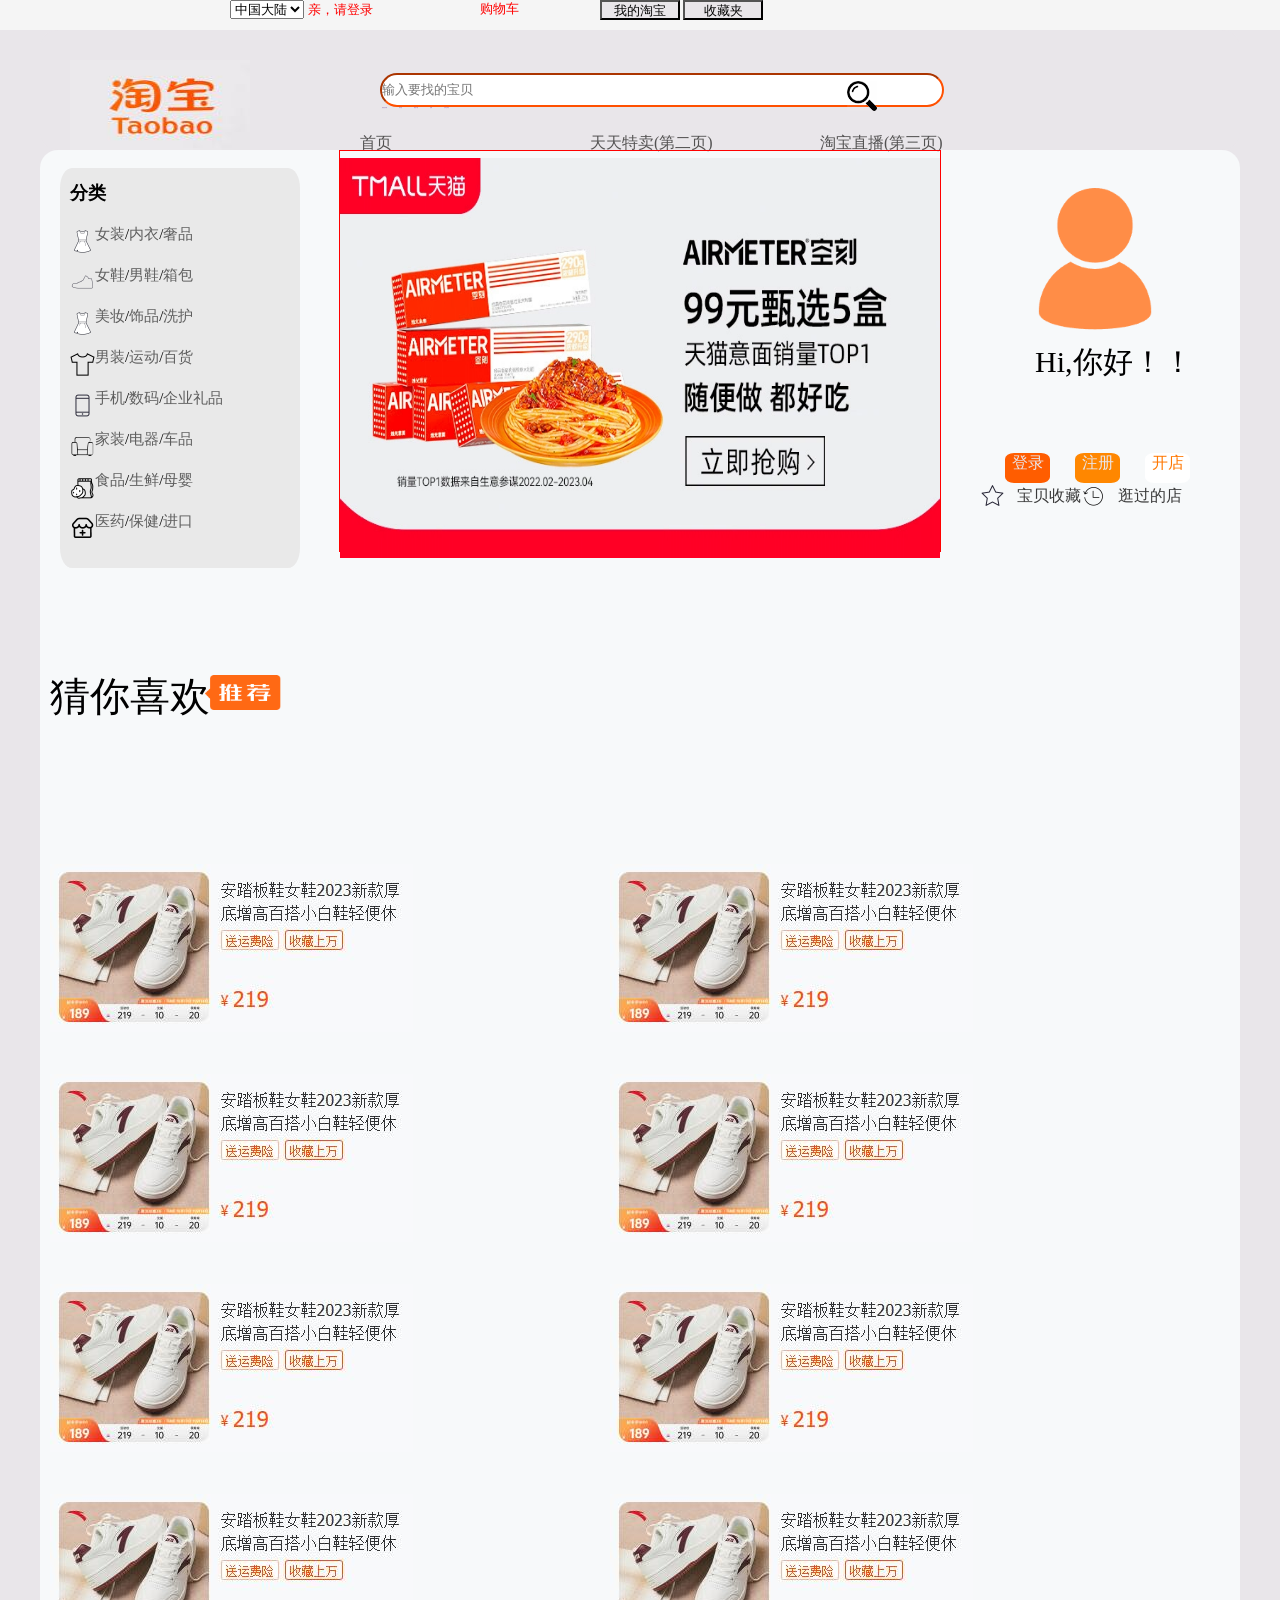
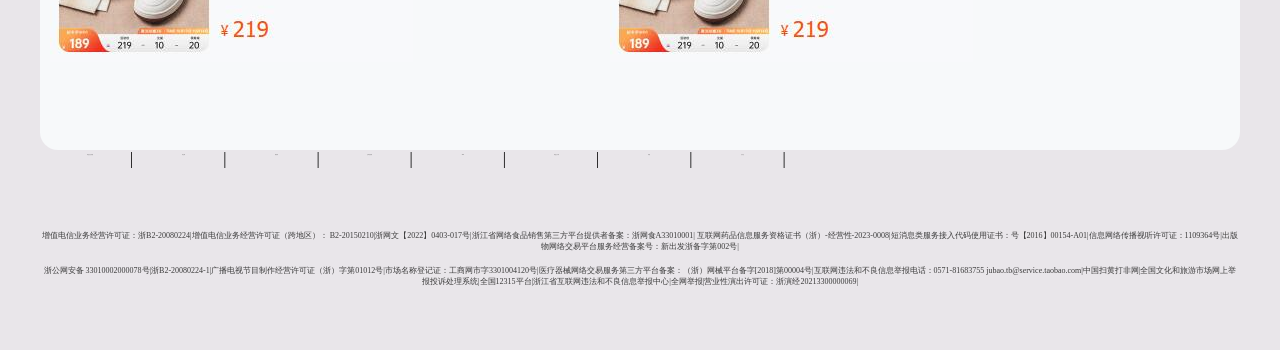
<file: html1/index.html>
<!DOCTYPE html>
<html lang="en">
<head>
    <meta charset="UTF-8">
    <meta http-equiv="X-UA-Compatible" content="IE=edge">
    <meta name="viewport" content="width=device-width, initial-scale=1.0">
    <title>购物</title>
    <!-- 引入样式 -->
    <link rel="stylesheet" href="./style.css">
</head>
<body>
     <!-- 头部开始 -->
     <header>
    <select name="cty" id="">
        <option value="">中国大陆</option>
        <option value="">全球</option>
        <option value="">...</option>
    </select> 亲，请登录
    <div class="head-r">
        <div class="dropdown1">
            <button class="dpbt1">我的淘宝</button>
            <div class="dc1">
            <a href="#">已经买到的宝贝</a>
            <a href="#">我的足迹</a>
                  </div>
                  </div>
                  <div class="dropdown2">
                    <button class="dpbt2">收藏夹</button>
                    <div class="dc2">
                    <a href="#">收藏的宝贝</a>
                    <a href="#">收藏的店铺</a>
                          </div>
                          </div>
        

             <div class="gwc">购物车</div>     
    </div>
    
     </header>





     <!-- 导航栏 -->
     <nav>
      <img class="pc1" src="../images/logo.jpg"  alt="">
        <!-- 页面跳转 -->
    </div>
    <!-- 搜索栏 -->
    <div class="serch">
        <input class="ssk" type="text" placeholder="输入要找的宝贝">
        <a href=""><img class="serch_pc" src="../images/搜索.png" alt=""></a>

        <div class="xz">
            <li><a href="">新款连衣裙</a> </li>
            <li><a href="">四件套</a> </li>
            <li><a href=""> 潮流T恤</a> </li>
            <li><a href=""> 短裤</a> </li>
            <li><a href=""> 行车记录仪</a> </li>
        </div>



    </div>
        <div class="navlist">
            
            <li class="tz1"><a href="./index.html">首页</a></li>
            <li><a href="../html2/index.html">天天特卖(第二页)</a></li>
            <li><a href="../html3/index.html">淘宝直播(第三页)</a></li>
       
     </nav>

    <!-- 主体 -->
    <main>
        <div class="banner">
    <!-- 左侧边栏 -->
    <div class="side_l">
        <li class="ti">分类</li>
        <li> <img class="nvzhuang" src="../images/女装.png" alt="">
            <a href="">女装</a> /<a href="">内衣</a> / <a href="">奢品</a></li>
        <li> <img class="nvzhuang" src="../images/鞋子.png" alt="">
            <a href="">女鞋</a> /<a href="">男鞋</a> / <a href="">箱包</a></li>
        <li> <img class="nvzhuang" src="../images/女装.png" alt="">
            <a href="">美妆</a> /<a href="">饰品</a> / <a href="">洗护</a></li>
        <li> <img class="nvzhuang" src="../images/男装.png" alt="">
             <a href="">男装</a> /<a href="">运动</a> / <a href="">百货</a></li>
        <li> <img class="nvzhuang" src="../images/手机.png" alt="">
            <a href="">手机</a> /<a href="">数码</a> / <a href="">企业礼品</a></li>
        <li> <img class="nvzhuang" src="../images/家居家装.png" alt="">
            <a href="">家装</a> /<a href="">电器</a> / <a href="">车品</a></li>
        <li> <img class="nvzhuang" src="../images/膨化食品.png" alt="">
            <a href="">食品</a> /<a href="">生鲜</a> / <a href="">母婴</a></li>
        <li> <img class="nvzhuang" src="../images/润桐医药 [已恢复]_医药店.png" alt="">
            <a href="">医药</a> /<a href="">保健</a> / <a href="">进口</a></li>



    </div>
    <!-- 右侧边栏 -->
    <div class="side_r">
        <div ><img class="pot" src="../images/头像.png" alt=""></div>
        <div class="hi">Hi,你好！！</div>
        <li class="log"><a class="log" href="">登录</a></li>
        <li class="reg"><a class="reg" href="">注册</a></li>
        <li class="shop"><a class="shop" href="">开店</a></li>
        <br>
        <div class="sc">
            <img src="../images/收藏.png" alt="">
            <a href="">宝贝收藏</a>
            <img src="../images/我的足迹.png" alt="">
             <a href="">逛过的店</a></div>


    </div>

    <!-- 轮播图播放框 -->
     <div class="sp">
        <a href=""><img id="sp_img" src="./pic1.webp" alt=""></a>
    </div> 
        <!-- 轮播图按钮 -->
            
        

    </div>
    </div> 
   
<!-- 猜你喜欢 -->
<div class="itd">
    <li class="ti">猜你喜欢  <img class="tiimg" src="../images/推荐.png" alt=""></li>
    <ul class="shoes">
        <li><a href=""><img src="../images/猜你喜欢1.jpg" alt=""> </a></li>
        <li><a href=""><img src="../images/猜你喜欢1.jpg" alt=""> </a></li>
        <li><a href=""><img src="../images/猜你喜欢1.jpg" alt=""> </a></li>
        <li><a href=""><img src="../images/猜你喜欢1.jpg" alt=""> </a></li>
        <li><a href=""><img src="../images/猜你喜欢1.jpg" alt=""> </a></li>
        <li><a href=""><img src="../images/猜你喜欢1.jpg" alt=""> </a></li>
        <li><a href=""><img src="../images/猜你喜欢1.jpg" alt=""> </a></li>
        <li><a href=""><img src="../images/猜你喜欢1.jpg" alt=""> </a></li>



    

    
    
    </ul>
    

</div>





    </main>



    <!-- 底部 -->
    <footer>
        <ul class="jt">
            <li> <a href="">阿里巴巴集团 </a> </li>|
            <li> <a href="">淘宝网 </a> </li>|
            <li> <a href="">聚划算 </a> </li>|
            <li> <a href="">全球速卖通 </a> </li>|
            <li> <a href="">1688 </a> </li>|
            <li> <a href="">阿里云计算 </a> </li>|
            <li> <a href="">高德 </a> </li>|
            <li> <a href="">支付宝 </a> </li>|
        </ul>
        <div class="zs">增值电信业务经营许可证：浙B2-20080224|增值电信业务经营许可证（跨地区）： B2-20150210|浙网文【2022】0403-017号|浙江省网络食品销售第三方平台提供者备案：浙网食A33010001|

            互联网药品信息服务资格证书（浙）-经营性-2023-0008|短消息类服务接入代码使用证书：号【2016】00154-A01|信息网络传播视听许可证：1109364号|出版物网络交易平台服务经营备案号：新出发浙备字第002号|</div>
        <div class="bb">
            浙公网安备 33010002000078号|浙B2-20080224-1|广播电视节目制作经营许可证（浙）字第01012号|市场名称登记证：工商网市字3301004120号|医疗器械网络交易服务第三方平台备案：（浙）网械平台备字[2018]第00004号|互联网违法和不良信息举报电话：0571-81683755 jubao.tb@service.taobao.com|中国扫黄打非网|全国文化和旅游市场网上举报投诉处理系统|全国12315平台|浙江省互联网违法和不良信息举报中心|全网举报|营业性演出许可证：浙演经20213300000069|
        </div>


    </footer>
 <script> 
 var index=1;
 function sp() {
    index++;
    if(index>3){
        index=1;
    }
    var img=document.getElementById("sp_img");
img.src="./pic"+index+".webp"

 }


setInterval(sp,3000)
    </script> 


</body>

</html>
</file>
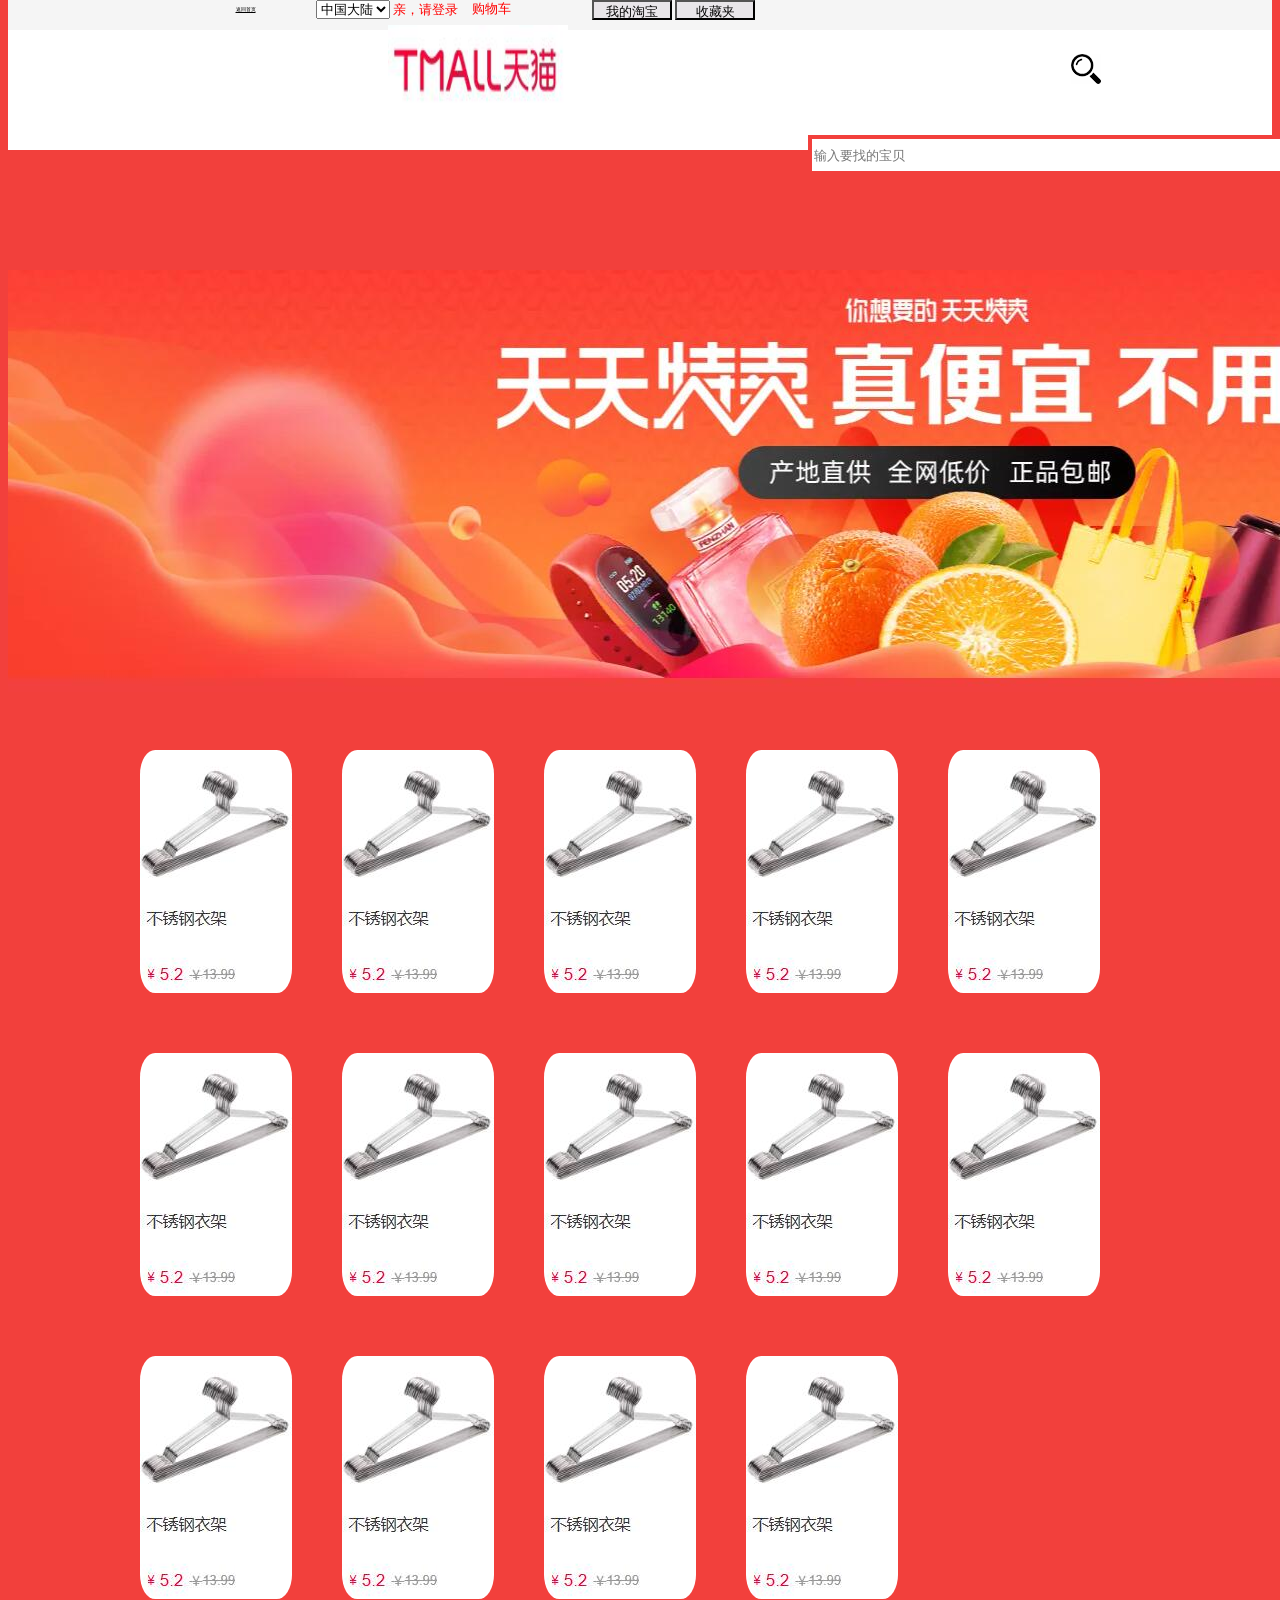
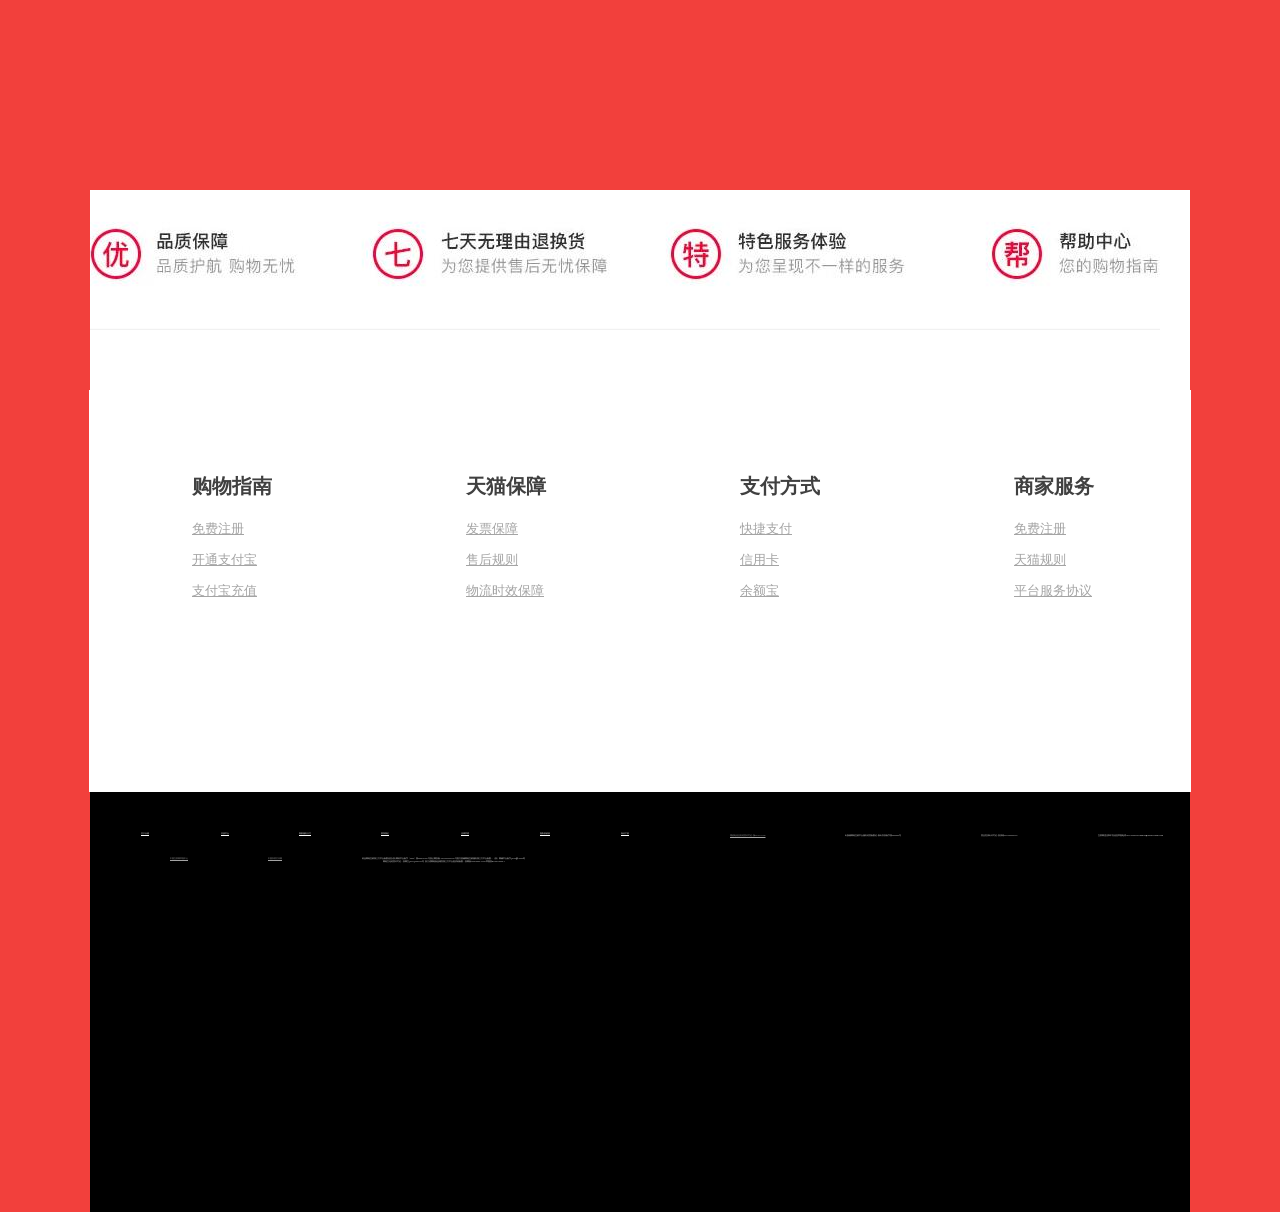
<file: html2/index.html>
<!DOCTYPE html>
<html lang="en">
<head>
    <meta charset="UTF-8">
    <meta http-equiv="X-UA-Compatible" content="IE=edge">
    <meta name="viewport" content="width=device-width, initial-scale=1.0">
    <title>特卖</title>
    <link rel="stylesheet" href="./style.css">
</head>
<body>
      <!-- 头部开始 -->
      <header>
        <!-- 首页跳转 -->
        <div class="navlist">
            <li class="tz1"><a href="../html1/index.html">返回首页</a></li>
        </div>
        <select name="cty" id="">
            <option value="">中国大陆</option>
            <option value="">全球</option>
            <option value="">...</option>
        </select> 亲，请登录
        <div class="head-r">
            <div class="dropdown1">
                <button class="dpbt1">我的淘宝</button>
                <div class="dc1">
                <a href="#">已经买到的宝贝</a>
                <a href="#">我的足迹</a>
                      </div>
                      </div>
                      <div class="dropdown2">
                        <button class="dpbt2">收藏夹</button>
                        <div class="dc2">
                        <a href="#">收藏的宝贝</a>
                        <a href="#">收藏的店铺</a>
                              </div>
                              </div>
            
    
                 <div class="gwc">购物车</div>     
        </div>
         </header>
          <!-- 导航栏 -->
     <nav>
        <img class="pc1" src="../images/天猫.jpg"  alt="">
         <!-- 搜索框 -->
         <div class="serch">
            <input class="ssk" type="text" placeholder="输入要找的宝贝">
            <a href=""><img class="serch_pc" src="../images/搜索.png" alt=""></a>


         <!-- banner -->
         <div class="banner">
            <img src="../images/天天特卖banner.jpg" alt="">
        </div>
        <main>
            <li><a href=""><img src="../images/特卖1.jpg" alt=""></a></li>
            <li><a href=""><img src="../images/特卖1.jpg" alt=""></a></li>
            <li><a href=""><img src="../images/特卖1.jpg" alt=""></a></li>
            <li><a href=""><img src="../images/特卖1.jpg" alt=""></a></li>
            <li><a href=""><img src="../images/特卖1.jpg" alt=""></a></li>
            <li><a href=""><img src="../images/特卖1.jpg" alt=""></a></li>
            <li><a href=""><img src="../images/特卖1.jpg" alt=""></a></li>
            <li><a href=""><img src="../images/特卖1.jpg" alt=""></a></li>
            <li><a href=""><img src="../images/特卖1.jpg" alt=""></a></li>
            <li><a href=""><img src="../images/特卖1.jpg" alt=""></a></li>
            <li><a href=""><img src="../images/特卖1.jpg" alt=""></a></li>
            <li><a href=""><img src="../images/特卖1.jpg" alt=""></a></li>
            <li><a href=""><img src="../images/特卖1.jpg" alt=""></a></li>
            <li><a href=""><img src="../images/特卖1.jpg" alt=""></a></li>


        </main>
        <div class="bz">
            <li><a href=""><img src="../images/品质保证.jpg" alt=""></a></li>
        </div>
        <div class="kj">
            <div class="zn ">
        <ul class="znt">购物指南</ul>
        <ul class="zn1"><a href=""> 免费注册</a></ul>
        <ul class="zn1"><a href=""> 开通支付宝</a></ul>
        <ul class="zn1"><a href="">支付宝充值</a> </ul>
    </div>
        <div class="tm">
        <ul class="tmt">天猫保障</ul>
        <ul class="tm1"><a href="">发票保障</a> </ul>
        <ul class="tm1"><a href="">售后规则</a> </ul>
        <ul class="tm1"><a href="">物流时效保障</a> </ul>
        </div>
        <div class="zf ">
            <ul class="zft">支付方式</ul>
            <ul class="zf1"><a href=""> 快捷支付</a></ul>
            <ul class="zf1"><a href=""> 信用卡</a></ul>
            <ul class="zf1"><a href="">余额宝</a> </ul>
        </div>
        <div class="fw ">
            <ul class="fwt">商家服务</ul>
            <ul class="fw1"><a href=""> 免费注册</a></ul>
            <ul class="fw1"><a href=""> 天猫规则</a></ul>
            <ul class="fw1"><a href="">平台服务协议</a> </ul>
        </div>

    </div>

        <footer>



            <div class="xk">
                <li class="bai"><a href="">关于天猫</a></li>
                <li class="bai"><a href="">开放平台</a></li>
                <li class="bai"><a href="">商家服务大厅</a></li>
                <li class="bai"><a href="">联系我们</a></li>
                <li class="bai"><a href="">法律声明</a></li>
                <li class="bai"><a href="">隐私权政策 </a></li>
                <li class="bai"><a href="">知识产权</a></li>
                <br>
                <li><a href="">增值电信业务经营许可证:浙B2-20110446</a></li>
                <li> 出版物网络交易平台服务经营备案证:新出发浙备字第2022003号</li>
                <li>营业性演出许可证:浙演经20213300000101 </li>
                <li>互联网违法和不良信息举报电话:0571-81683755 jubao.tb@service.taobao.com</li>
                <li><a href=""> 中国互联网举报中心</a></li>
                <li><a href=""> 中国扫黄打非网</a></li>
                <br>
                <li>药品网络交易第三方平台备案信息:(浙)网药平台备字〔2023〕第000013-000号  浙公网安备 33010002000120号
                    医疗器械网络交易服务第三方平台备案：（浙）网械平台备字[2018]第00002号
                    <br>
                     网络文化经营许可证：浙网文 [2021]1668-073号 
                    浙江省网络食品销售第三方平台提供者备案：浙网食A33010002 12318举报 浙B2-20110446-1</li>
            </div>

        </footer>
    
</body>
</html>
</file>
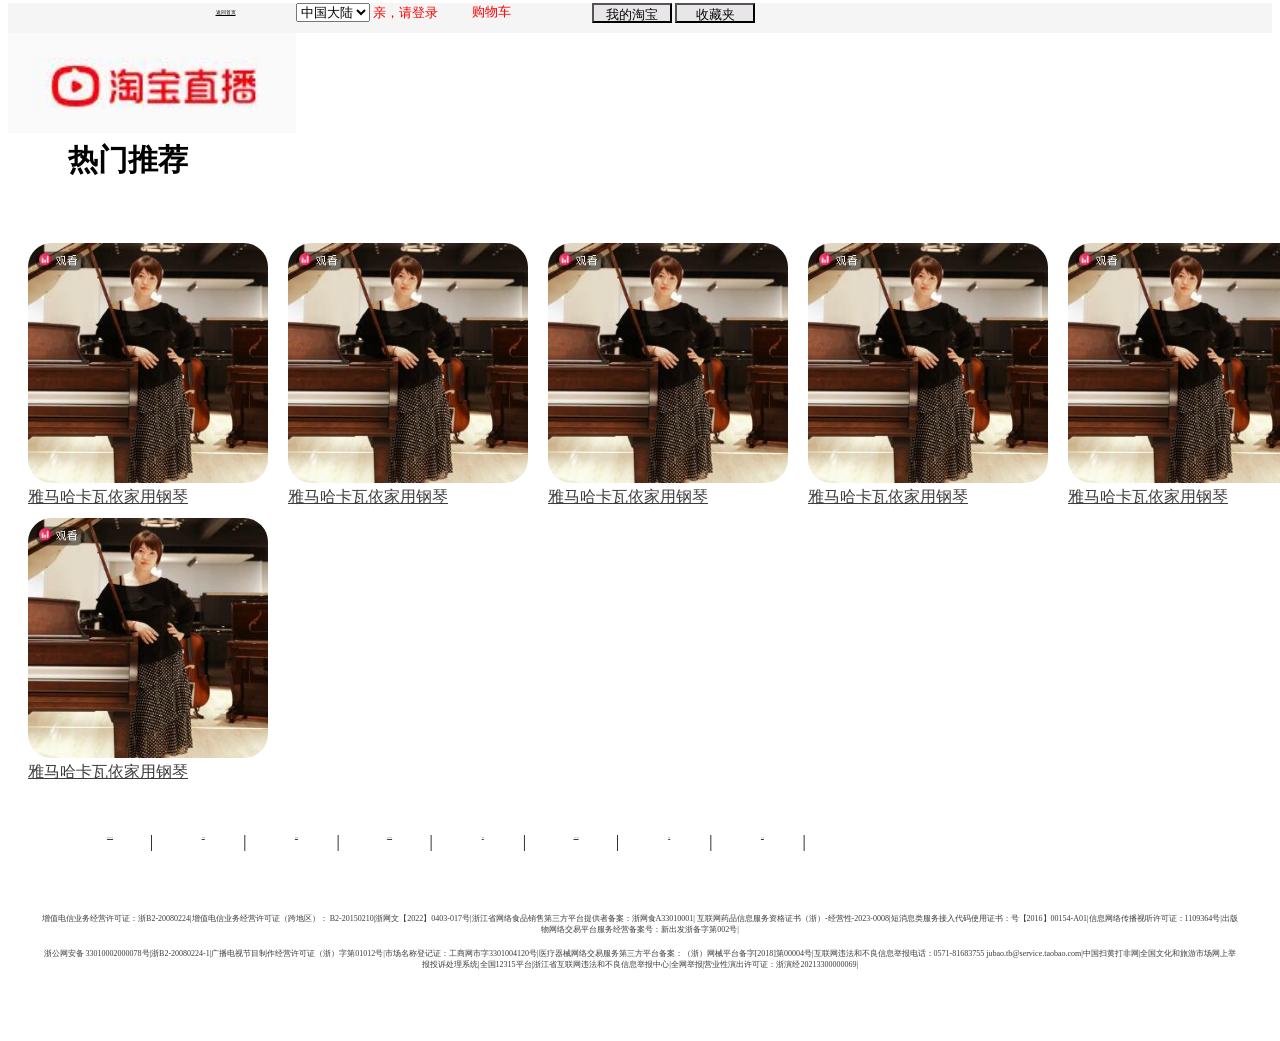
<file: html3/index.html>
<!DOCTYPE html>
<html lang="en">
<head>
    <meta charset="UTF-8">
    <meta http-equiv="X-UA-Compatible" content="IE=edge">
    <meta name="viewport" content="width=device-width, initial-scale=1.0">
    <title>直播</title>
    <link rel="stylesheet" href="./style.css">
</head>
<body>
     <!-- 头部开始 -->
     <header>
        <!-- 首页跳转 -->
        <div class="navlist">
            <li class="tz1"><a href="../html1/index.html">返回首页</a></li>
        </div>
        <select name="cty" id="">
            <option value="">中国大陆</option>
            <option value="">全球</option>
            <option value="">...</option>
        </select> 亲，请登录
        <div class="head-r">
            <div class="dropdown1">
                <button class="dpbt1">我的淘宝</button>
                <div class="dc1">
                <a href="#">已经买到的宝贝</a>
                <a href="#">我的足迹</a>
                      </div>
                      </div>
                      <div class="dropdown2">
                        <button class="dpbt2">收藏夹</button>
                        <div class="dc2">
                        <a href="#">收藏的宝贝</a>
                        <a href="#">收藏的店铺</a>
                              </div>
                              </div>
            
    
                 <div class="gwc">购物车</div>     
        </div>
         </header>
         <nav>
            <img class="logo" src="../images/直播.jpg" alt="">
            <br>
           <div>热门推荐</div> 
         </nav>
         <main>
            <li><a href=""><img src="../images/老师.jpg" alt=""><div>雅马哈卡瓦依家用钢琴</div> </a></li>
            <div></div> 
            <li><a href=""><img src="../images/老师.jpg" alt="">  <div>雅马哈卡瓦依家用钢琴</div> </a></li>
            <li><a href=""><img src="../images/老师.jpg" alt="">  <div>雅马哈卡瓦依家用钢琴</div> </a></li>
            <li><a href=""><img src="../images/老师.jpg" alt="">  <div>雅马哈卡瓦依家用钢琴</div> </a></li>
            <li><a href=""><img src="../images/老师.jpg" alt="">  <div>雅马哈卡瓦依家用钢琴</div> </a></li>
            <li><a href=""><img src="../images/老师.jpg" alt="">  <div>雅马哈卡瓦依家用钢琴</div> </a></li>
           

         </main>

         <footer>
            <ul class="jt">
                <li> <a href="">阿里巴巴集团 </a> </li>|
                <li> <a href="">淘宝网 </a> </li>|
                <li> <a href="">聚划算 </a> </li>|
                <li> <a href="">全球速卖通 </a> </li>|
                <li> <a href="">1688 </a> </li>|
                <li> <a href="">阿里云计算 </a> </li>|
                <li> <a href="">高德 </a> </li>|
                <li> <a href="">支付宝 </a> </li>|
            </ul>
            <div class="zs">增值电信业务经营许可证：浙B2-20080224|增值电信业务经营许可证（跨地区）： B2-20150210|浙网文【2022】0403-017号|浙江省网络食品销售第三方平台提供者备案：浙网食A33010001|

                互联网药品信息服务资格证书（浙）-经营性-2023-0008|短消息类服务接入代码使用证书：号【2016】00154-A01|信息网络传播视听许可证：1109364号|出版物网络交易平台服务经营备案号：新出发浙备字第002号|</div>
            <div class="bb">
                浙公网安备 33010002000078号|浙B2-20080224-1|广播电视节目制作经营许可证（浙）字第01012号|市场名称登记证：工商网市字3301004120号|医疗器械网络交易服务第三方平台备案：（浙）网械平台备字[2018]第00004号|互联网违法和不良信息举报电话：0571-81683755 jubao.tb@service.taobao.com|中国扫黄打非网|全国文化和旅游市场网上举报投诉处理系统|全国12315平台|浙江省互联网违法和不良信息举报中心|全网举报|营业性演出许可证：浙演经20213300000069|
            </div>



         </footer>




</body>
</html>
</file>
<file: html1/style.css>
*{
    margin: 0;
    padding: 0;
    text-decoration: none;
    list-style: none;
}
body{
    background-color: #E9E6EA;
}
header{
    position: relative;
    height: 30px;
    background-color: #F5F5F5;
    font-size: small;
    margin-left: 0;
    color: red;
    padding-left: 18%;
}
.head-r{
    float: right;
    height: 20px;
    width: 800px;
    /* border: 1px solid; */
 
}
/* 按钮样式 */
.dpbt1{
    margin-left: 120px;
    background-color: #E9E6EA;
    color: rgb(5, 5, 5);
    width: 80px;
    height: 20px;
}
.dpbt2{
    background-color: #E9E6EA;
    color: rgb(5, 5, 5);
    width: 80px;
    height: 20px;
}
.dropdown1{
    position: relative;
    display: inline-block;
}
.dropdown2{
    position: relative;
    display: inline-block;
}
/* 下拉内容 */
.dc1{
    margin-left: 120px;
    height: 20px;
    width: 80px;
    display: none;
    position: absolute;
    background-color: rgb(149, 149, 149);
    font-size: 4px;
    text-align: center;
    color: #a8a8a8;
}
.dc2{
    height: 20px;
    width: 80px;
    display: none;
    position: absolute;
    background-color: rgb(149, 149, 149);
    font-size: 4px;
    text-align: center;
}
.dc1 a{
    color: black;
    display: block;
}
.dc2 a{
    color: black;
    display: block;
}
.dc1 a:hover{
    background-color: #E9E6EA;
}
.dc2 a:hover{
    background-color: #E9E6EA;
}
/* 鼠标悬停效果 */
.dc1 a :hover{
    background-color: rgb(135, 135, 135);
}
.dc2 a :hover{
    background-color: rgb(135, 135, 135);
}
/* 鼠标悬停显示下拉菜单 */
.dropdown1:hover .dc1{
    display: block;
}
.dropdown2:hover .dc2{
    display: block;
}
/* 下拉后按钮颜色 */
.dropdown1:hover .dpbt1{
    background-color: #FF4400;
}
.dropdown2:hover .dpbt2{
    background-color: #FF4400;
}
.gwc{
    margin-top: -20px;
    height: 20px;
    width: 50px;
     /* border: 1px solid; */
}


/* 顶部导航栏 */
nav{
   margin-top: 20px;
    width: 1200px;
    height: 120px;
    background-color: #E9E6EA;
    /* border: 1px solid; */
    border-radius: 18px 18px 18px 18px ;
    margin: 0 auto;
  
}
/* 调整logo */
.pc1{
    position: relative;
    top: 30px;
    left: 30px;
    float: left;
    /* border: 1px solid red; */
    height: 90px;
    width: 180px;
}
.navlist .tz1{
    margin-left: 320px;
}
.navlist li{
    float: left;
    line-height: 10px;
    /* 去列表符号 */
    list-style: none;
    width: 200px;
    height: 20px;
    margin-top: 15px;
    margin-left:30px ;
    /* border: 1px solid red; */
    display: block;
    position: 50px 50px ;
    margin: 0 a;
    
}
.navlist li a{
    color: #535252;
    display: block;
}
.serch{
    width: 800px;
    height: 3px;
    float: right;
    margin-top: 0px;
    margin-right: 20%;
/*   
    border: 1px solid red; */
}
/* 搜索栏input */
.ssk{
    position: relative;
    top: -40px;
    margin-left: 180px;
    margin-top:-40px;
    width: 560px;
    height: 30px;
    border-radius: 18px 18px 18px 18px ;
    border-color:#FF5000 ;
    /* border: 1px solid red; */
}
.serch_pc{
    position: absolute;
    top: 9%;
    right: 31.5%;
    float: right;
    /* border: 1px solid red; */
    color: red;
}

/* 搜索栏小字 */
.xz{
    position: relative;
    top: -40px;
    margin-left: 170px;
    /* border: 1px solid red; */
    height: 15px;
    width: 500px;
    font-size: 1px;
    text-align: center;
}
.xz li{
    float: left;
    margin-left: 12px;
}
main{
    height: 1600px;
    width: 1200px;
    margin: 0 auto;
    /* border: 1px solid red; */
    background-color: #F7F9FA;
    /* 圆角边框 */
    border-radius: 18px 18px 18px 18px ;
}
.banner{
    /* border: 1px solid rebeccapurple; */
    height: 500px;
}
li{
    list-style-type: none;


}
/* 左侧边栏 */
.side_l{
    margin-top: 10px;
    margin-left: 20px;
    float: left;
    width:20% ;
    height: 400px;
    /* border: 1px solid red; */
    background-color: rgb(233, 233, 233);
    font-size: 15px;
    border-radius: 5%;
}
/* 右侧边栏 */
.side_r{
    margin-top: 10px;
    margin-right: 20px;
    float: right;
    height: 400px;
    width: 20%;
    /* border: 1px solid red; */
    border-radius: 5%;
}
.hi{
    margin-left: 55px;
    font-size: 30px;
}
.side_r li{
    margin-top: 70px;
    float: left;
    /* border: 1px solid red; */
    height: 30px;
    width: 45px;
    margin-left: 25px;
    text-align: center;
    border-radius: 20%;
}
/* 头像 */
.pot{
    margin-top: 20px;
    height: 150px;
    width: 150px;
    margin-left:40px ;
    /* border: 1px solid red; */
}
/* 登录 */
.log{
    background-color: #FF5D00;
    border-radius: 20%;
    color: #E9E6EA;
}
/* 注册 */
.reg{
    background-color: #FF8700;
    border-radius: 20%;
    color: #E9E6EA;
}
/* 开店 */
.shop{
    background-color: #FFFFFF;
    color: #FF7700;
    border-radius: 20%;
    border-color:#FF7600 ;
}
.sc{
    float: left;
    height: 20px;
    width: 300px;
    /* border:1px solid ; */
}
.sc a{
    margin-top: 3px;
    float: left;
    margin-left: 12px;
    color: #3a3a3a;
}
.sc img{
    float: left;
    height: 25px;
    width:25px ;
}
.nvzhuang{
    height: 25px;
    
}
.side_l a{
    color: rgb(94, 94, 94);
}
/* 分类 */
.side_l .ti{
    font-size: large;
    font-weight: bolder;
    margin-top: 20px;
}
.side_l li{
    margin-left: 10px;
    display: flex;
    height: 41px;
    line-height: 10px;
    width: 20px;
    width:100%;
}
/* 轮播图 */
.sp{
    margin: 0 auto; 
    position: relative;
    width: 600px;
    height: 400px;
    border: 1px solid red;
    list-style: none;
    background-size: 600px 400px;

}
.sp img{
   width:  600px;
   height: 400px;
}

/* 轮播图切换 */




/* 猜你喜欢 */
.itd{
    height: 1060px;
    /* border: 1px solid rgba(0, 0, 0, 0.8); */
}
.itd .ti{
    margin: 10px;
    font-size: 40px;
    font-family: 楷体;
  
}
.tiimg{
    margin-left: -15px;
    margin-top: 15px;
    height: 35px;
    
}
.shoes{
    height: 1000px;
    width: 1160px;

}
.shoes li{
    float: left;
    margin-top: 130px;
    margin-left: 10px;
    width: 550px;
    height: 80px;
  
}
.shoes li a:hover{
    border-color: #FF4400;
    border: 1px solid #FF4400 ;
}
footer{

    height: 200px;
    /* border: 1px solid red; */
    

}
footer .jt{
    display: flex;
    /* border: 1px solid rgb(0, 0, 0); */
    height: 80px;
    width: 1200px;
    margin: 0 auto;
}
footer .jt li{
    float: left;
    margin-left:  10px;
    margin-top: 4px;
    width: 80px;
     height: 20px;
    /* border: 1px solid red; */
    font-size: 1px;
    text-align: center;
}
.jt li a{
    color: #3a3a3a;
}

/* 底部证书 */
footer .zs{
    height: 20px;
    width: 1200px;
    /* border: 1px solid red; */
    margin: 0 auto;
    text-align: center;
    font-size: 8px;
    color: #3a3a3a;
}
footer .bb{
    height: 20px;
    width: 1200px;
    /* border: 1px solid red; */
    margin: 0 auto;
    margin-top: 15px;
    text-align: center;
    font-size: 8px;
    color: #3a3a3a;
}
</file>
<file: html2/style.css>
body{
    margin-top: 0px;
    background-color:#F2403C;
}
header{
    position: relative;
    height: 30px;
    background-color: #F5F5F5;
    font-size: small;
    margin-left: 0;
    color: red;
    padding-left: 18%;
    margin-top:0 ;
}
.head-r{
    float: right;
    height: 20px;
    width: 800px;
    /* border: 1px solid; */
 
}
/* 按钮样式 */
.dpbt1{
    margin-left: 120px;
    background-color: #E9E6EA;
    color: rgb(5, 5, 5);
    width: 80px;
    height: 20px;
}
.dpbt2{
    background-color: #E9E6EA;
    color: rgb(5, 5, 5);
    width: 80px;
    height: 20px;
}
.dropdown1{
    position: relative;
    display: inline-block;
}
.dropdown2{
    position: relative;
    display: inline-block;
}
/* 下拉内容 */
.dc1{
    margin-left: 120px;
    height: 20px;
    width: 80px;
    display: none;
    position: absolute;
    background-color: rgb(149, 149, 149);
    font-size: 4px;
    text-align: center;
    color: #a8a8a8;
}
.dc2{
    height: 20px;
    width: 80px;
    display: none;
    position: absolute;
    background-color: rgb(149, 149, 149);
    font-size: 4px;
    text-align: center;
}
.dc1 a{
    color: black;
    display: block;
}
.dc2 a{
    color: black;
    display: block;
}
.dc1 a:hover{
    background-color: #E9E6EA;
}
.dc2 a:hover{
    background-color: #E9E6EA;
}
/* 鼠标悬停效果 */
.dc1 a :hover{
    background-color: rgb(135, 135, 135);
}
.dc2 a :hover{
    background-color: rgb(135, 135, 135);
}
/* 鼠标悬停显示下拉菜单 */
.dropdown1:hover .dc1{
    display: block;
}
.dropdown2:hover .dc2{
    display: block;
}
/* 下拉后按钮颜色 */
.dropdown1:hover .dpbt1{
    background-color: #FF4400;
}
.dropdown2:hover .dpbt2{
    background-color: #FF4400;
}
.gwc{
    margin-top: -20px;
    height: 20px;
    width: 50px;
     /* border: 1px solid; */
}
/* 调整logo */
.pc1{
    position: relative;
    top: -5px;
    left: 380px;
    float: left;
    /* border: 1px solid red; */
    height: 90px;
    width: 180px;
}

/* 顶部导航栏 */
nav{
   margin-top: 20px;
    height: 120px;
    background-color: #FFFFFF;
    /* border: 1px solid; */
    margin: 0 auto;
  
}
/* 首页跳转 */
.navlist .tz1{
    margin-left: 0px;
    color: #000000;
}
.navlist li{
    float: left;
    line-height: 10px;
    /* 去列表符号 */
    list-style: none;
    width: 80px;
    height: 20px;
    margin-top: 5px;
    margin-left:-60px ;
    /* border: 1px solid red; */
    position: 0px 0px ;
    font-size: 5px;
    color: #000000;
    
}
.navlist a{
    color: #000000;
    
}

.ssk{
    position: relative;
    top: 10px;
    margin-left: 800px;
    margin-top:5px;
    width: 560px;
    height: 30px;
    border-radius: 0 ;
    border-color:#ffffff ;
    border: 4px solid;
    border-color: #F2403C;
    /* border: 1px solid red; */
}
.serch_pc{
    position: absolute;
    top: 6%;
    right: 14%;
    float: right;
    /* border: 1px solid red; */
    color: red;
 
}
.banner{
    margin-top:105px ;
    height: 420px;
    /* border: 1px solid; */
}
main{
    height: 1100px;
    /* border: 1px solid rgb(0, 0, 0); */
    width: 1100px;
    margin: 0 auto;
}
main img{
    float: left;
    margin-top: 40px;
    border-radius: 10%;
    margin-left: -30px;
}
footer{
    padding-top: 20px;
    height: 400px;
    width: 1100px;
    /* border: 1px solid rgb(0, 0, 0); */
    margin: 0 auto;
    background-color: #000000;
    color: #F5F5F5;
    text-align: center;
    font-size: 2px;
}
.footer li{
    margin:  0 auto;
}
 main li{
    margin-top: 20px;
    margin-left: 80px;
    float: left;
    list-style-type: none;
}
a{
    color: #A4A4A4;
}
.bai a{
    margin-left: -50px;
    color:white ;
}
br{
    color: #ffffff;
    
}
/* 保障 */
.bz{
    height: 200px;
    width: 1100px;
    margin: 0 auto;
    /* border: 1px solid; */
    background-color: #FFFFFF;
}
.bz li{
    list-style-type:none;
}
.kj{
    
    margin-top: -px;
    height: 400px;
    width: 1100px;
    margin: 0 auto;
    background-color: #FFFFFF;  
    border: 1px solid #FFFFFF;
    font-size: 13px;
    color: #404040;
}
.zn{
    float: left;
    margin-top: -px;
    height: 200px;
    width: 150px;
    margin: 0 auto;
    background-color: #FFFFFF;  
    border: 1px solid #FFFFFF;
    font-size: 13px;
    color: #404040;
    margin-left: -20px;
}
.znt{
    font-size: 20px;
    font-weight: bolder;
}
.tm{
    float: left;
    margin-top: -px;
    height: 200px;
    width: 150px;
    margin: 0 auto;
    background-color: #FFFFFF;  
    border: 1px solid #FFFFFF;
    font-size: 13px;
    color: #404040;
}
.tmt{
    font-size: 20px;
    font-weight: bolder;
}
.zf{
    float: left;
    margin-top: -px;
    height: 200px;
    width: 150px;
    margin: 0 auto;
    background-color: #FFFFFF;  
    border: 1px solid #FFFFFF;
    font-size: 13px;
    color: #404040;
}
.zft{
    font-size: 20px;
    font-weight: bolder;
}
.fw{
    float: left;
    margin-top: -px;
    height: 200px;
    width: 150px;
    margin: 0 auto;
    background-color: #FFFFFF;  
    border: 1px solid #FFFFFF;
    font-size: 13px;
    color: #404040;
}
.fwt{
    font-size: 20px;
    font-weight: bolder;
}
.zn,.tm,.zf,.fw{
    margin: 61px;
}
/* 尾部列表 */
.xk li{
    margin-top: 20px;
    margin-left: 80px;
    float: left;
    list-style-type: none;
}
</file>
<file: html3/style.css>
header{
    position: relative;
    height: 30px;
    background-color: #F5F5F5;
    font-size: small;
    margin-left: 0;
    color: red;
    padding-left: 18%;
    margin-top:  -5px; ;
}
.head-r{
    float: right;
    height: 20px;
    width: 800px;
    /* border: 1px solid; */
 
}
/* 按钮样式 */
.dpbt1{
    margin-left: 120px;
    background-color: #E9E6EA;
    color: rgb(5, 5, 5);
    width: 80px;
    height: 20px;
}
.dpbt2{
    background-color: #E9E6EA;
    color: rgb(5, 5, 5);
    width: 80px;
    height: 20px;
}
.dropdown1{
    position: relative;
    display: inline-block;
}
.dropdown2{
    position: relative;
    display: inline-block;
}
/* 下拉内容 */
.dc1{
    margin-left: 120px;
    height: 20px;
    width: 80px;
    display: none;
    position: absolute;
    background-color: rgb(149, 149, 149);
    font-size: 4px;
    text-align: center;
    color: #a8a8a8;
}
.dc2{
    height: 20px;
    width: 80px;
    display: none;
    position: absolute;
    background-color: rgb(149, 149, 149);
    font-size: 4px;
    text-align: center;
}
.dc1 a{
    color: black;
    display: block;
}
.dc2 a{
    color: black;
    display: block;
}
.dc1 a:hover{
    background-color: #E9E6EA;
}
.dc2 a:hover{
    background-color: #E9E6EA;
}
/* 鼠标悬停效果 */
.dc1 a :hover{
    background-color: rgb(135, 135, 135);
}
.dc2 a :hover{
    background-color: rgb(135, 135, 135);
}
/* 鼠标悬停显示下拉菜单 */
.dropdown1:hover .dc1{
    display: block;
}
.dropdown2:hover .dc2{
    display: block;
}
/* 下拉后按钮颜色 */
.dropdown1:hover .dpbt1{
    background-color: #FF4400;
}
.dropdown2:hover .dpbt2{
    background-color: #FF4400;
}
.gwc{
    margin-top: -20px;
    height: 20px;
    width: 50px;
     /* border: 1px solid; */
}
.navlist .tz1{
    margin-left: -20px;
    margin-top: 5px;
}
/* 调整logo */
a{
    color: #3c3c3c;
}
li{
    list-style-type: none;
}
.navlist li{
    float: left;
    line-height: 10px;
    /* 去列表符号 */
    list-style: none;
    width: 80px;
    height: 20px;
    margin-top: 5px;
    margin-left:-60px ;
    /* border: 1px solid red; */
    position: 0px 0px ;
    font-size: 5px;
    color: #000000;
    
}
.navlist a{
    color: #000000;
    
}
.logo{
    height: 100px;
    
}
nav{
    height: 200px;
    width: 1480px;
    margin: 0 auto;
    font-size: 30px;
    font-weight: bolder;
    /* border: 1px solid; */
}
nav div{
    margin-left: 60px;
}
main{
    height: 600px;
    width: 1480px;
    /* border: 1px solid; */
    margin: 0 auto;
}
main li{
    float: left;
    margin-left: 20px;
}
main img{
    height: 240px;
    margin-top: 10px;
    border-radius: 10%;
}
footer{

    height: 200px;
    /* border: 1px solid red; */
    

}
footer .jt{
    display: flex;
    /* border: 1px solid rgb(0, 0, 0); */
    height: 80px;
    width: 1200px;
    margin: 0 auto;
}
footer .jt li{
    float: left;
    margin-left:  10px;
    margin-top: 4px;
    width: 80px;
     height: 20px;
    /* border: 1px solid red; */
    font-size: 1px;
    text-align: center;
}
.jt li a{
    color: #3a3a3a;
}

/* 底部证书 */
footer .zs{
    height: 20px;
    width: 1200px;
    /* border: 1px solid red; */
    margin: 0 auto;
    text-align: center;
    font-size: 8px;
    color: #3a3a3a;
}
footer .bb{
    height: 20px;
    width: 1200px;
    /* border: 1px solid red; */
    margin: 0 auto;
    margin-top: 15px;
    text-align: center;
    font-size: 8px;
    color: #3a3a3a;
}
</file>
